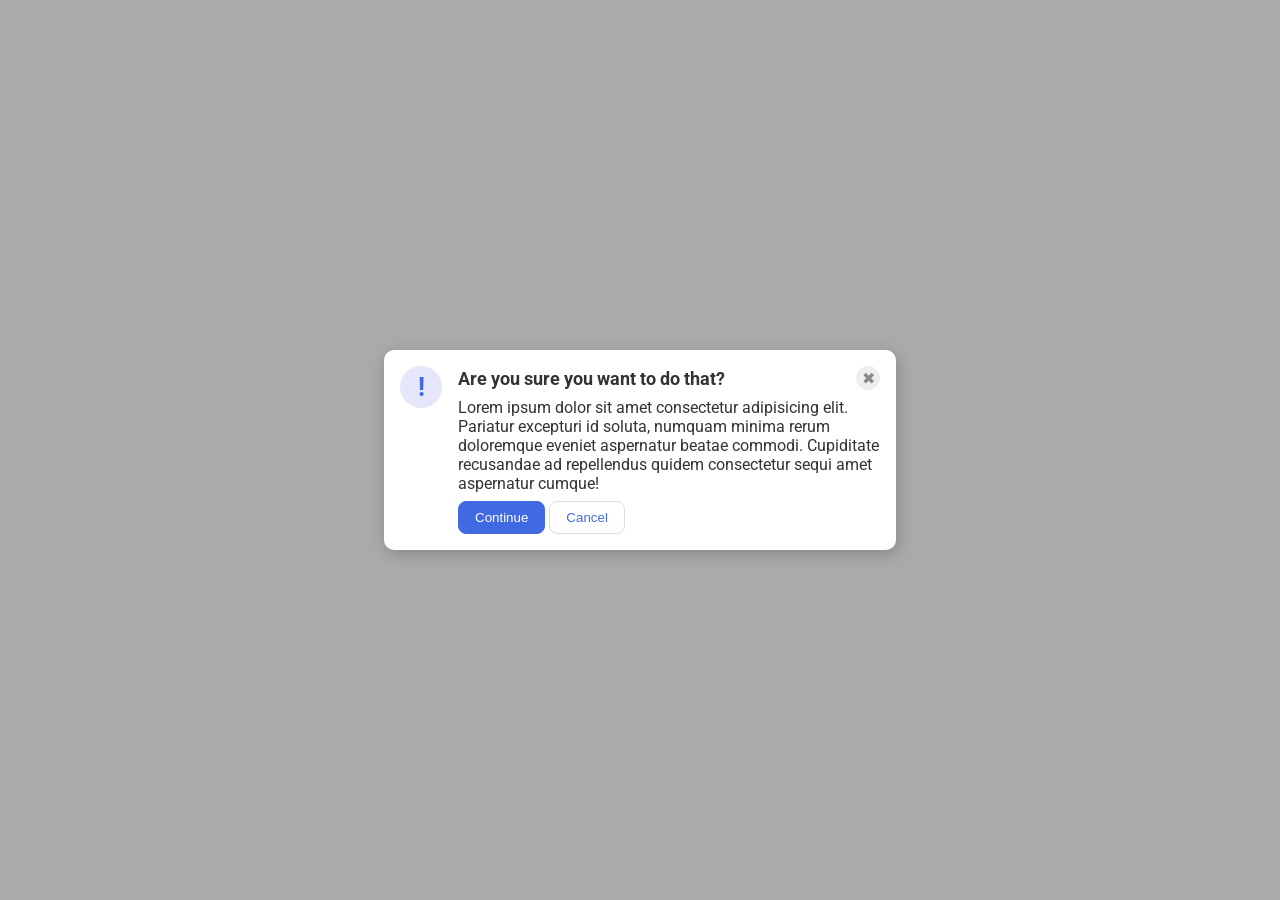
<file: foundations/flex/05-flex-modal/index.html>
<!DOCTYPE html>
<html lang="en">
  <head>
    <meta charset="UTF-8">
    <meta http-equiv="X-UA-Compatible" content="IE=edge">
    <meta name="viewport" content="width=device-width, initial-scale=1.0">
    <link rel="stylesheet" href="style.css">
    <title>Modal</title>
  </head>
  <body>
    <div class="modal">
      <div class="icon">!</div>
      <div class="container">
      <div class="header">Are you sure you want to do that?
      <button class="close-button">✖</button>
      </div>
      <div class="text">Lorem ipsum dolor sit amet consectetur adipisicing elit. Pariatur excepturi id soluta, numquam minima rerum doloremque eveniet aspernatur beatae commodi. Cupiditate recusandae ad repellendus quidem consectetur sequi amet aspernatur cumque!</div>
      <button class="continue">Continue</button>
      <button class="cancel">Cancel</button>
    </div>
    </div>
  </body>
</html>
</file>
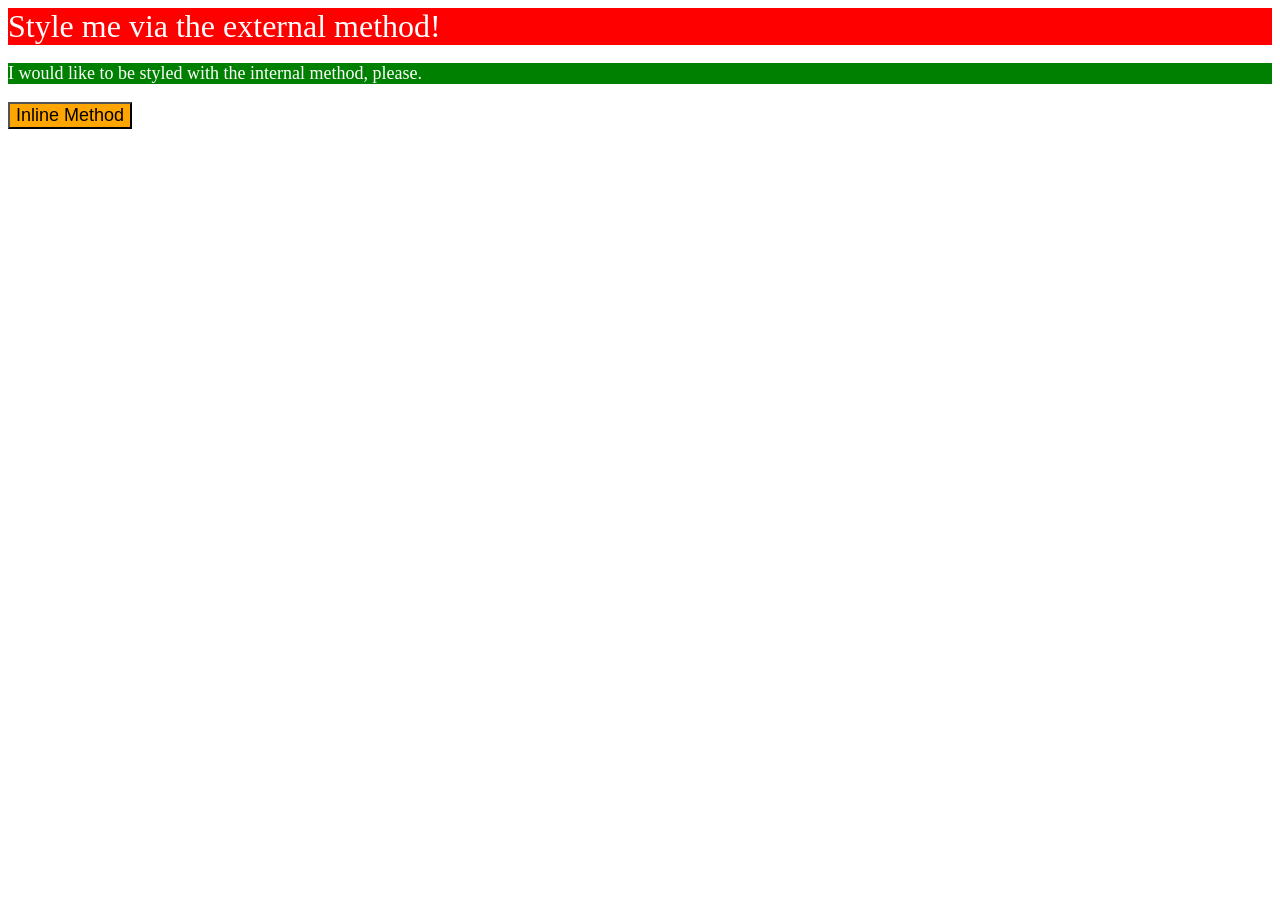
<file: foundations/intro-to-css/01-css-methods/index.html>
<!DOCTYPE html>
<html lang="en">
  <head>
    <meta charset="UTF-8">
    <meta http-equiv="X-UA-Compatible" content="IE=edge">
    <meta name="viewport" content="width=device-width, initial-scale=1.0">
    <title>Methods for Adding CSS</title>
    
    <link rel="stylesheet" href="styles.css">
  </head>
  <body>
    <div>Style me via the external method!</div>

    <p style="background-color: green; color: white; font-size: 18px;" > </style> I would like to be styled with the internal method, please.</p>

    <button>Inline Method</button>
  </body>
</html>
</file>
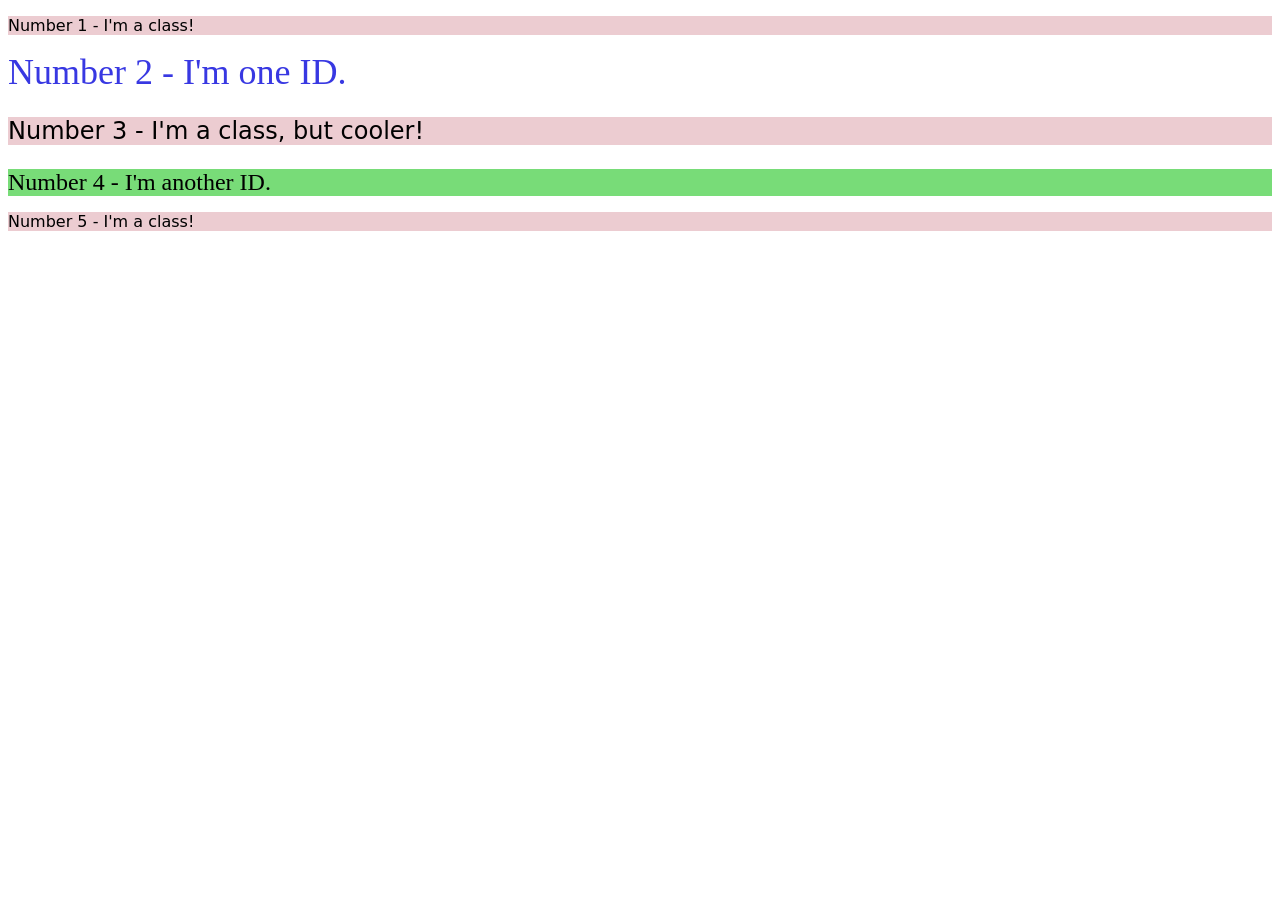
<file: foundations/intro-to-css/02-class-id-selectors/index.html>
<!DOCTYPE html> 
<html lang="en">
   <head> <meta charset="UTF-8"> <meta http-equiv="X-UA-Compatible" content="IE=edge">
     <meta name="viewport" content="width=device-width, initial-scale=1.0"> 
     <title>Class and ID Selectors</title> <link rel="stylesheet" href="style.css"> 
    </head> 
    <body> 
      <p class="odd">Number 1 - I'm a class!</p> 
      <div id="second">Number 2 - I'm one ID.</div> 
      <p class="odd special">Number 3 - I'm a class, but cooler!</p> 
      <div id="fourth">Number 4 - I'm another ID.</div> 
      <p class="odd">Number 5 - I'm a class!</p> 
    </body>
     </html>
</file>
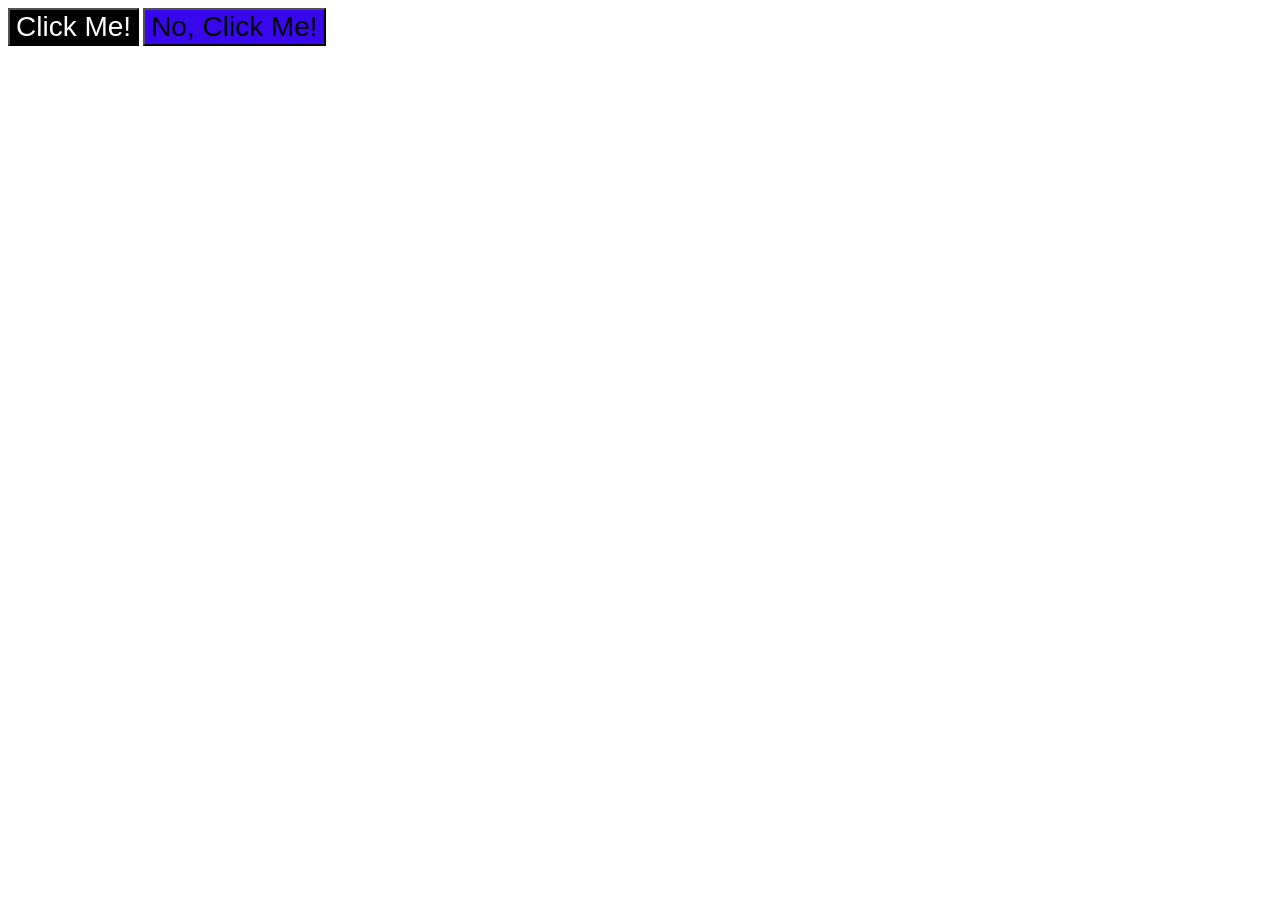
<file: foundations/intro-to-css/03-grouping-selectors/index.html>
<!DOCTYPE html>
<html lang="en">
  <head>
    <meta charset="UTF-8">
    <meta http-equiv="X-UA-Compatible" content="IE=edge">
    <meta name="viewport" content="width=device-width, initial-scale=1.0">
    <title>Grouping Selectors</title>
    <link rel="stylesheet" href="style.css">
  </head>
  <body>
    <button class="first">Click Me!</button>
    <button class="second">No, Click Me!</button>
  </body>
</html>
</file>
<file: foundations/flex/05-flex-modal/style.css>
@import url('https://fonts.googleapis.com/css2?family=Roboto:wght@400;700&display=swap');

html, body {
  height: 100%;
}

body {
  font-family: Roboto, sans-serif;
  margin: 0;
  background: #aaa;
  color: #333;
  /* I'll give you this one for free lol */
  display: flex;
  align-items: center;
  justify-content: center;
}

.modal {
  background: white;
  width: 480px;
  border-radius: 10px;
  box-shadow: 2px 4px 16px rgba(0,0,0,.2);
  padding: 16px;
  display: flex;
  gap: 16px;
}

.header{
  display: flex;
  justify-content: space-between;
  align-items: center;
  font-size: 18px;
  font-weight: 700;
  margin-bottom: 8px;
}

.text{
  margin-bottom: 8px;
}

.icon {
  color: royalblue;
  font-size: 26px;
  font-weight: 700;
  background: lavender;
  width: 42px;
  height: 42px;
  border-radius: 50%;
  display: flex;
  align-items: center;
  justify-content: center;
  flex-shrink: 0;
}

.close-button {
  background: #eee;
  border-radius: 50%;
  color: #888;
  font-weight: 400;
  font-size: 16px;
  height: 24px;
  width: 24px;
  display: flex;
  align-items: center;
  justify-content: center;
  border: 1px solid #eee;
  padding: 0;
}

button {
  cursor: pointer;
  padding: 8px 16px;
  border-radius: 8px;
}

button.continue {
  background: royalblue;
  border: 1px solid royalblue;
  color: white;
}

button.cancel {
  background: white;
  border: 1px solid #ddd;
  color: royalblue;
}
</file>
<file: foundations/intro-to-css/01-css-methods/styles.css>
div{
    background-color: red;color: white ;
    font-size: 32px; align-items: center; font-weight: 300;
}
button{
    background-color: orange; font-size: 18px;
}
</file>
<file: foundations/intro-to-css/02-class-id-selectors/style.css>
.odd{
    background-color: rgb(236, 204, 209);
    font-family: Verdana, "DejaVu Sans", sans-serif ;
}
#second{
    color: rgb(56, 56, 226);
    font-size: 36px;
}
.special{
    font-size: 24px;
}
#fourth{
    background-color: rgb(120, 220, 120);
    font-size: 24px;
    text-shadow: bold;
}
</file>
<file: foundations/intro-to-css/03-grouping-selectors/style.css>
.first{
    background-color: black;
    color: white;
}
.second{
    background-color: rgb(57, 7, 236);
}
.first,
.second{
    font-size: 28px;
    font-family: Helvetica, "Times New Roman", sans-serif;
}
</file>
